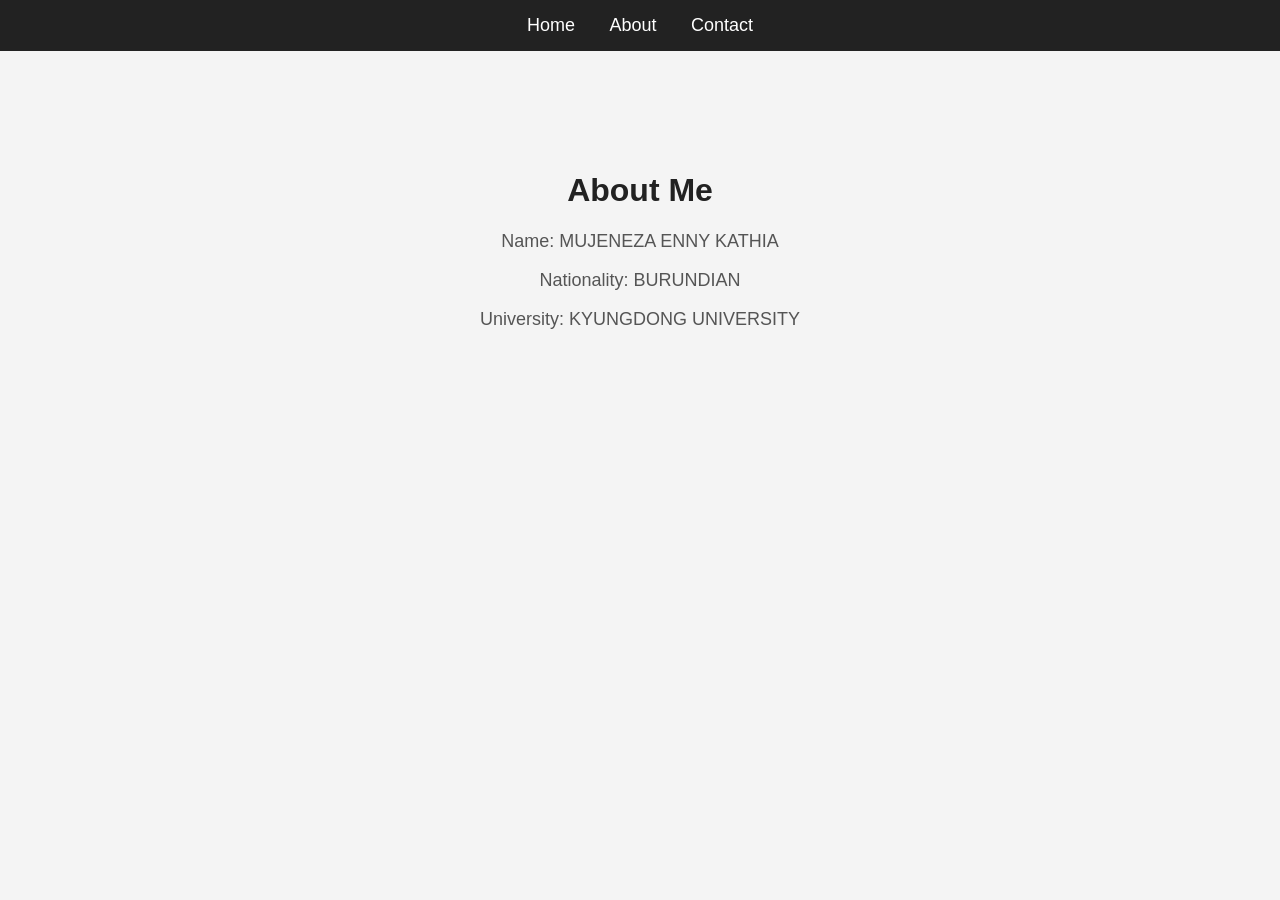
<file: index.html>
<!-- home.html -->
<!DOCTYPE html>
<html>
<head>
    <title>About Me</title>
    <link rel="stylesheet" href="style.css">
</head>

<body>

    <div class="navbar">
        <a href="index.html">Home</a>
        <a href="home.html">About</a>
        <a href="contact.html">Contact</a>
    </div>

    <div class="main">

        <h1>About Me</h1>

        <!-- Replace these with your own details -->
        <p>Name: MUJENEZA ENNY KATHIA</p>

        <p>Nationality: BURUNDIAN</p>

        <p>University: KYUNGDONG UNIVERSITY</p>

        

    </div>

</body>
</html>
</file>
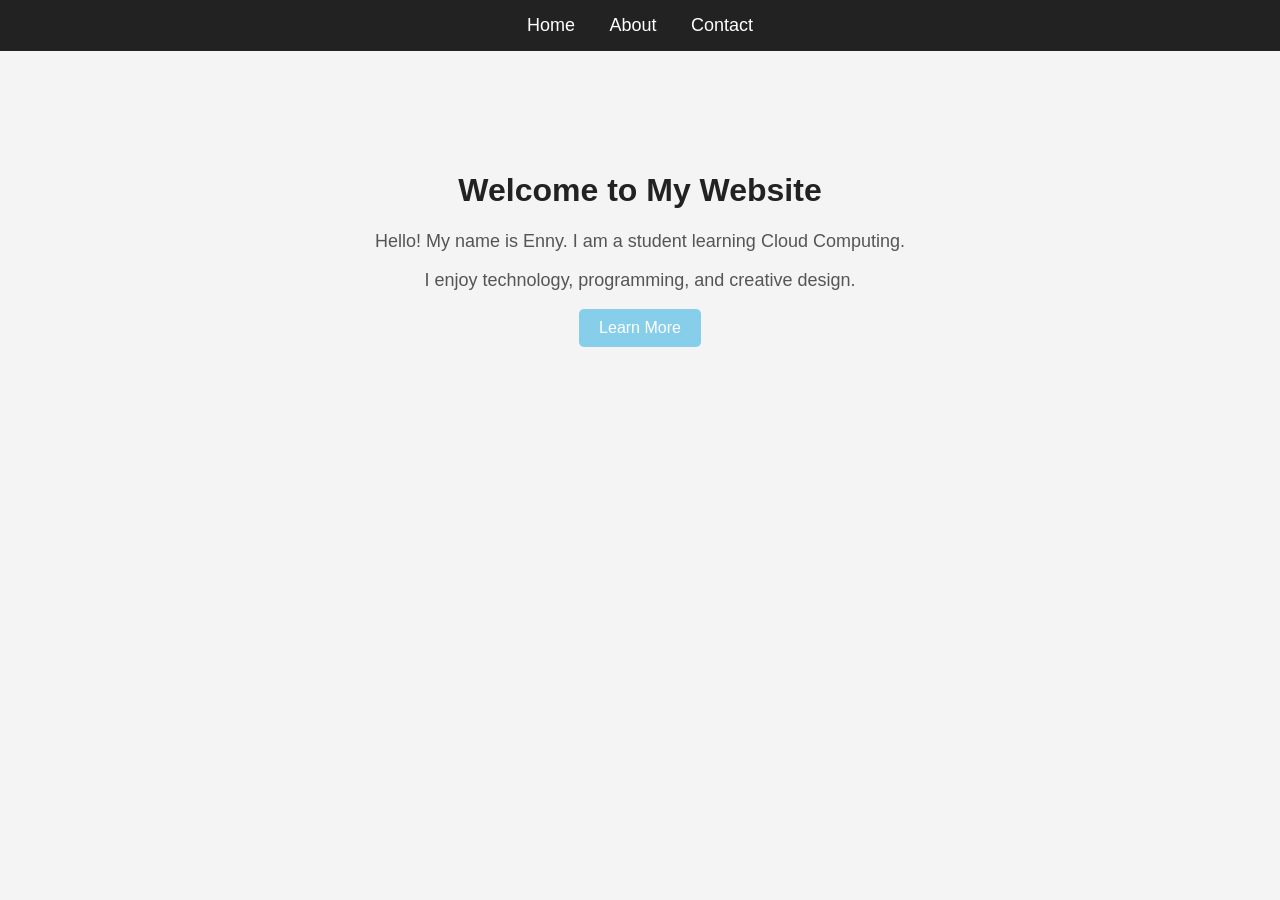
<file: about.html>
<!-- index.html -->
<!DOCTYPE html>
<html>
<head>
    <title>My Website</title>
    <link rel="stylesheet" href="style.css">
</head>

<body>

    <div class="navbar">
        <a href="index.html">Home</a>
        <a href="home.html">About</a>
        <a href="contact.html">Contact</a>
    </div>

    <div class="main">
        <h1>Welcome to My Website</h1>

        <!-- Replace this text with your own introduction -->
        <p>Hello! My name is Enny. I am a student learning Cloud Computing.</p>

        <!-- Replace this text with your own information -->
        <p>I enjoy technology, programming, and creative design.</p>

        <button>Learn More</button>
    </div>

</body>
</html>
</file>
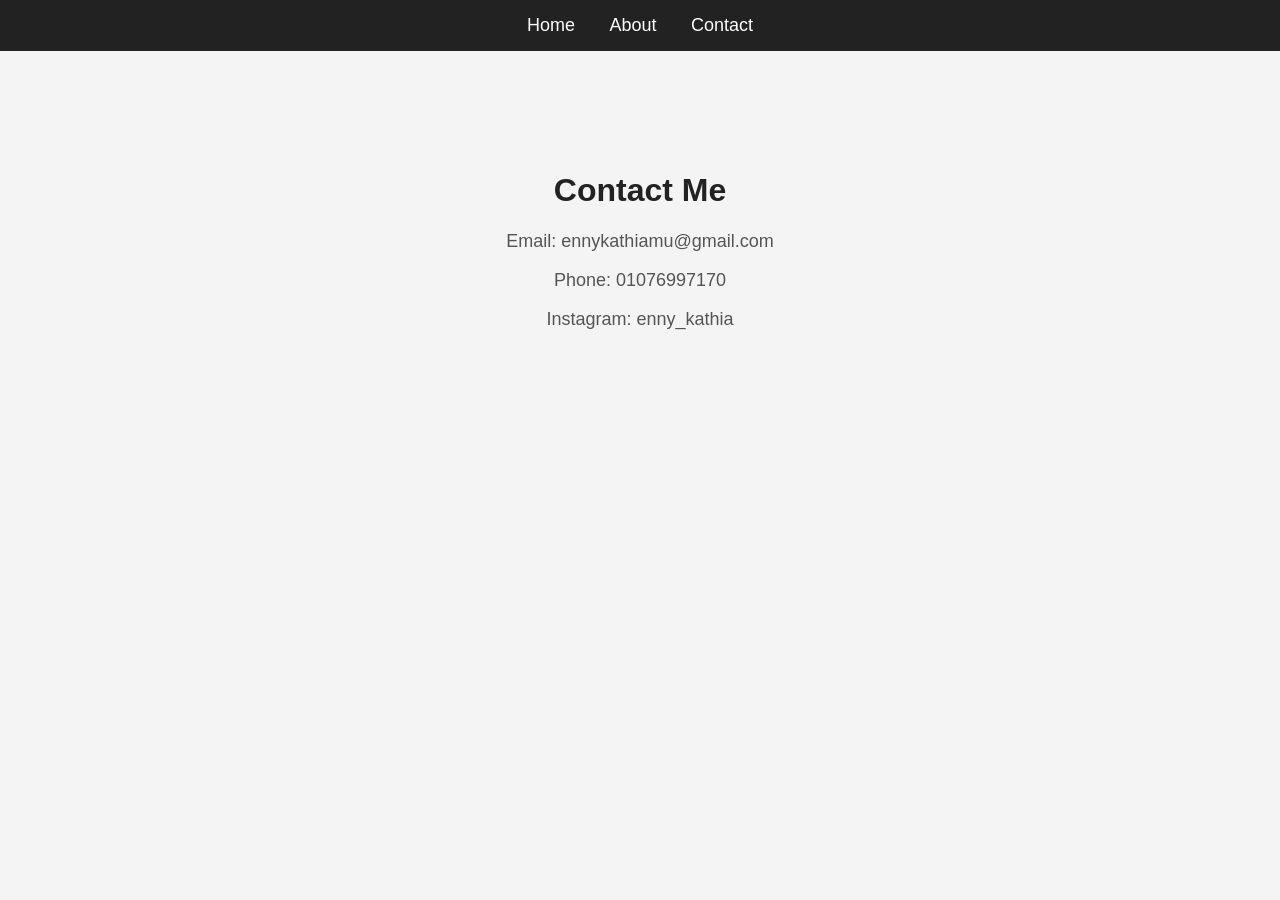
<file: contact.html>
<!-- contact.html -->
<!DOCTYPE html>
<html>
<head>
    <title>Contact</title>
    <link rel="stylesheet" href="style.css">
</head>

<body>

    <div class="navbar">
        <a href="index.html">Home</a>
        <a href="home.html">About</a>
        <a href="contact.html">Contact</a>
    </div>

    <div class="main">

        <h1>Contact Me</h1>

        <!-- Replace with your own contact information -->
        <p>Email: ennykathiamu@gmail.com</p>

        <p>Phone: 01076997170</p>

        <p>Instagram: enny_kathia</p>

    </div>

</body>
</html>
</file>
<file: style.css>
/* style.css */

body{
    margin:0;
    font-family:Arial;
    background:#f4f4f4;
    text-align:center;
}

.navbar{
    background:#222;
    padding:15px;
}

.navbar a{
    color:white;
    text-decoration:none;
    margin:15px;
    font-size:18px;
}

.navbar a:hover{
    color:skyblue;
}

.main{
    margin-top:80px;
    padding:20px;
}

h1{
    color:#222;
}

p{
    color:#555;
    font-size:18px;
}

button{
    padding:10px 20px;
    border:none;
    background:skyblue;
    color:white;
    border-radius:5px;
    font-size:16px;
    cursor:pointer;
}

button:hover{
    background:#0099cc;
}
</file>
